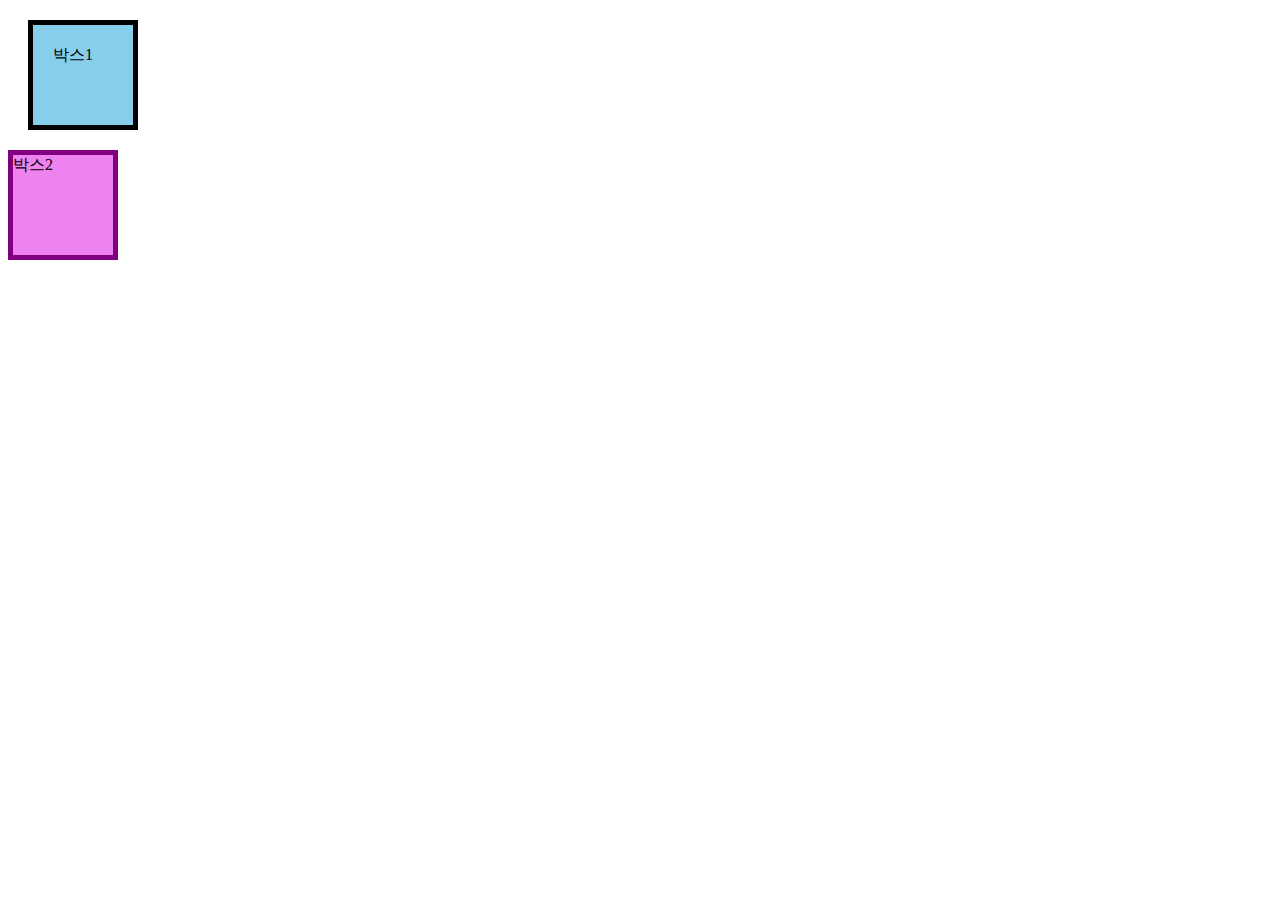
<file: htmlcss/box_mode2.html>
<!DOCTYPE html>
    <head>
        <meta charset="EUC-KR">
        <link rel="stylesheet" href="box_model2.css">
    </head>
    <body>
        <div class="box1">�ڽ�1</div>
        <div class="box2">�ڽ�2</div>
    </body>
</html>
</file>
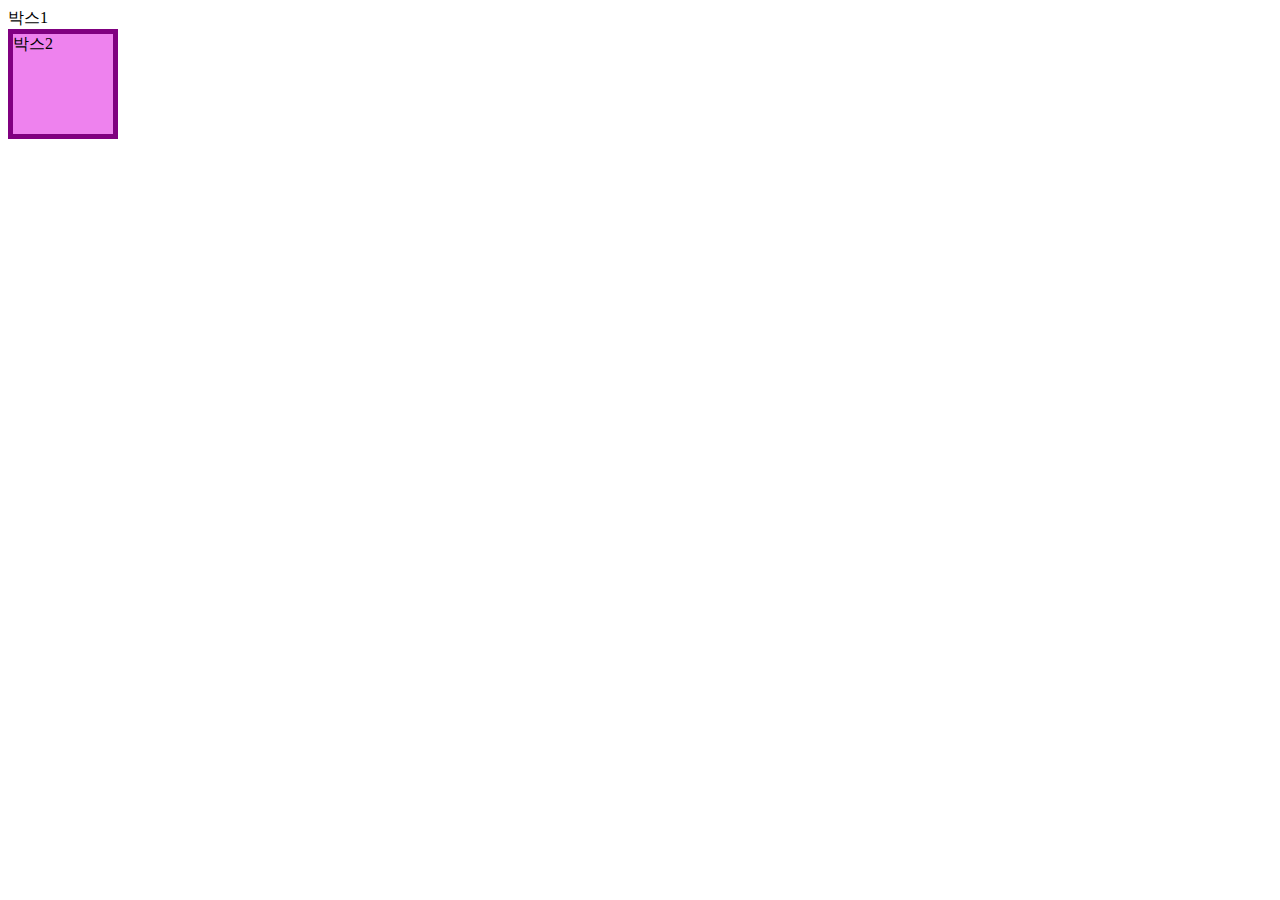
<file: htmlcss/box_model.html>
<!DOCTYPE html>
    <head>
        <meta charset="EUC-KR">
    <link rel="stylesheet" href="box_model.css">
    </head>
    <body> 
        <div class="box1">�ڽ�1</div>
        <div class="box2">�ڽ�2</div>
    </body>
</html>
</file>
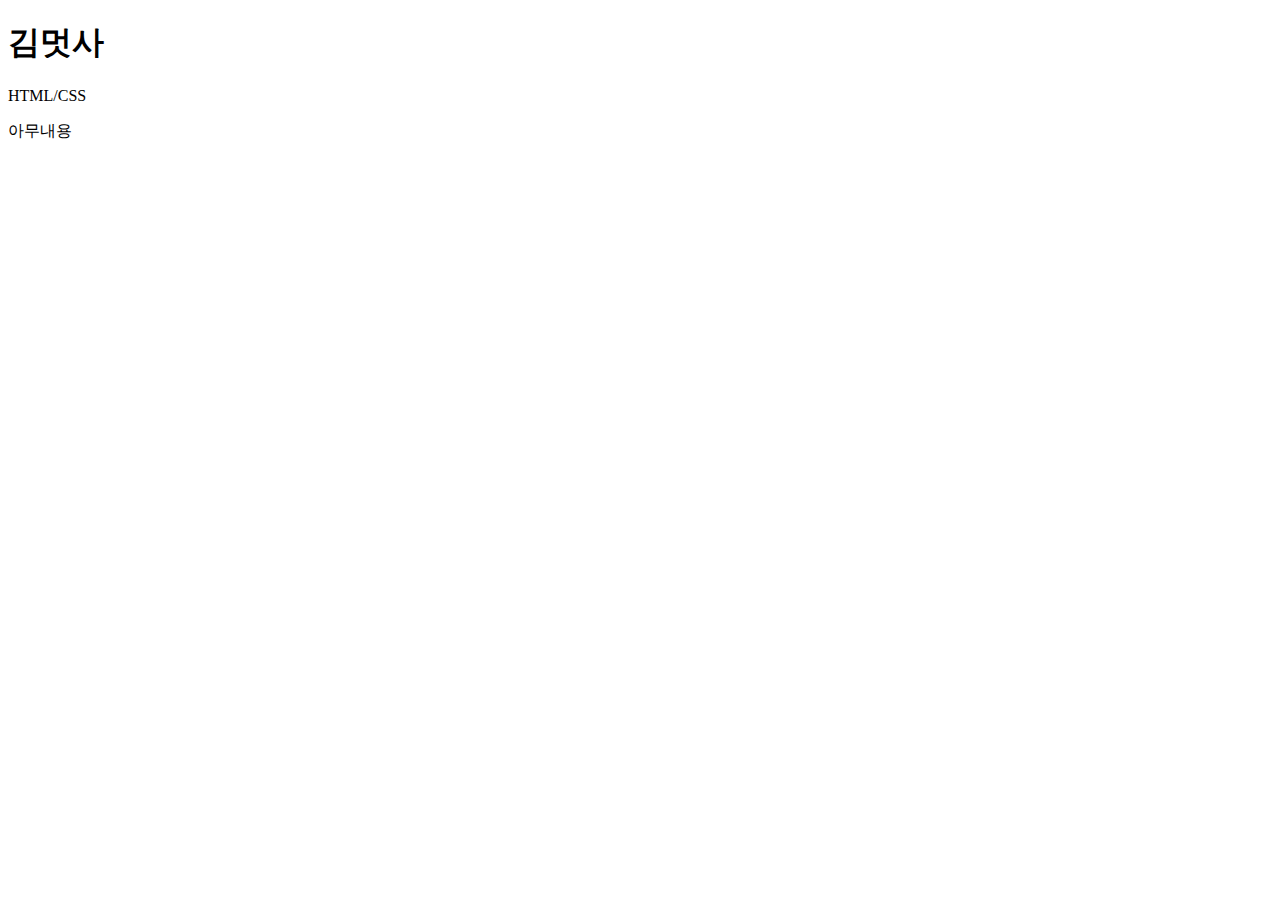
<file: htmlcss/work2.html>
<!DOCTYPE html>
<html>
    <head>
        <meta charset="EUC-KR">
        <title>��ڻ��� �̷¼�</title>
        <link rel="stylesheet" href="codelion.css">
    </head>
    <body>
        <h1>��ڻ�</h1>
        <p>HTML/CSS</p>
        <footer>�ƹ�����</footer>
    </body>
</html>
</file>
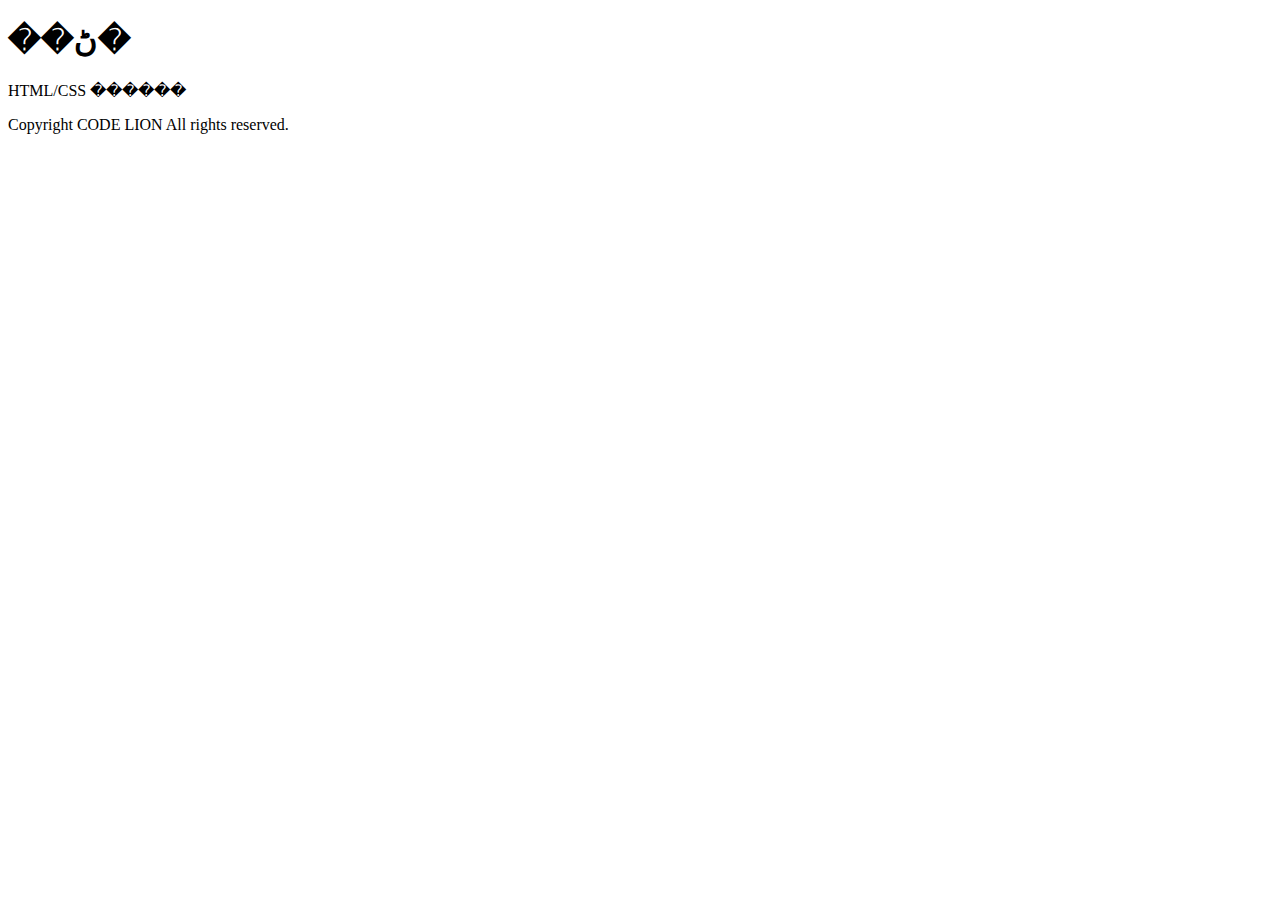
<file: htmlcss/work3.html>
<!DOCTYPE html>
<html>
  <head>
    <meta charset="UTF-8">
    <title>��ڻ��� �̷¼�</title>
    <link rel="stylesheet" href="codelion.css">
  </head>
  <body>
    <div class="mainbox">
      <h1>��ڻ�</h1>
      <p class="name-text">HTML/CSS ������</p>
    </div>
    <footer>
      <p>Copyright CODE LION All rights reserved.</p>
    </footer>
  </body>
</html>
</file>
<file: htmlcss/box_model2.css>
.box1 {
    background-color: skyblue;
    width: 60px;
    height: 60px;
    border: 5px solid black;
    padding: 20px;
    margin: 20px;
}

.box2 {
    background-color: violet;
    width: 100px;
    height: 100px;
    border: 5px solid purple;
}
</file>
<file: htmlcss/box_model.css>
.box{
    background-color:  skyblue;
    width: 50px;
    height: 50px;
    border: 5px solid black;
    padding: 20px;
}

.box2{
    background-color: violet;
    width: 100px;
    height: 100px;
    border: 5px solid purple;
}
</file>
<file: htmlcss/codelion.css>
footer {
    
}
</file>
